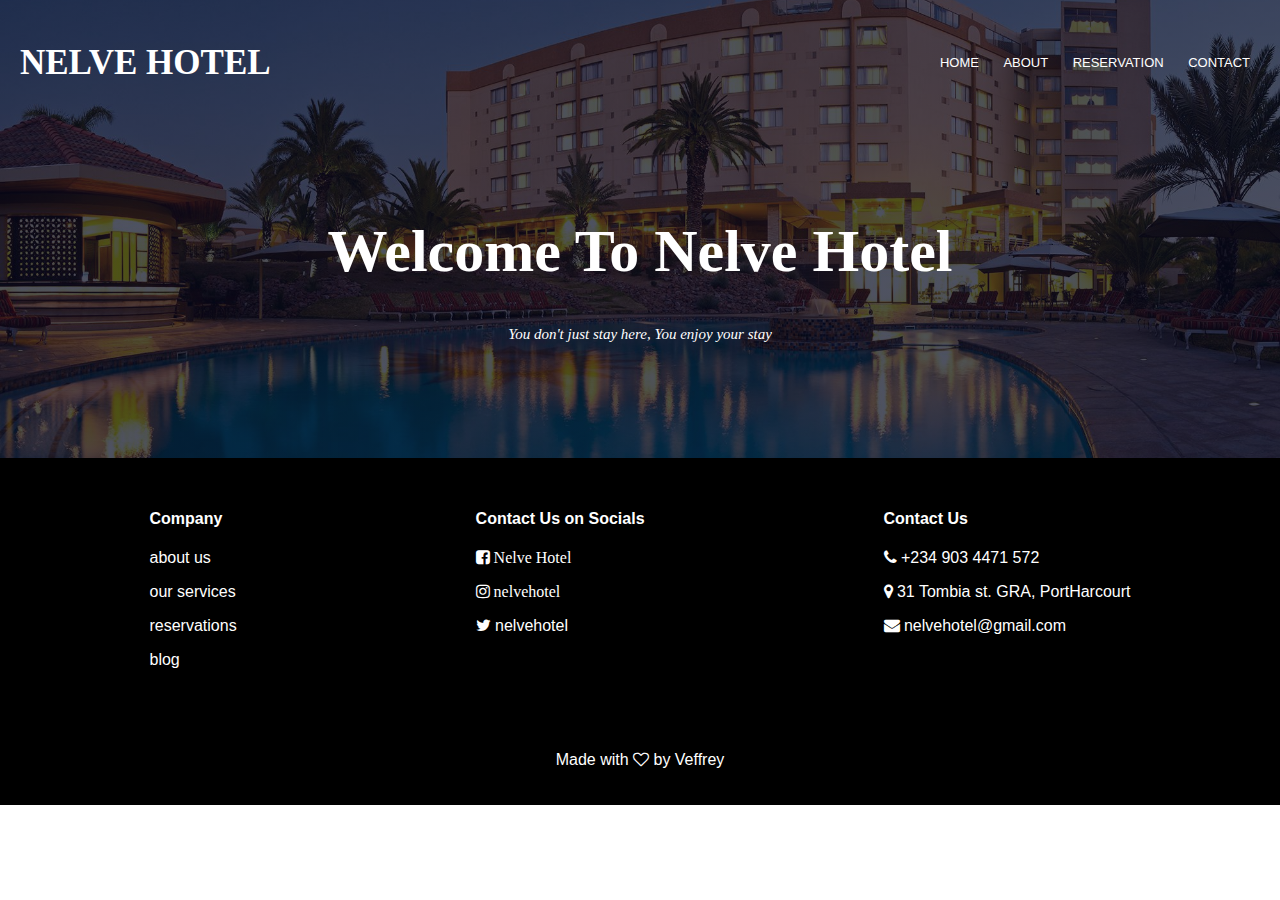
<file: index.html>
<!DOCTYPE html>
<html lang="en">
<head>
    <meta charset="UTF-8">
    <meta http-equiv="X-UA-Compatible" content="IE=edge">
    <meta name="viewport" content="width=device-width, initial-scale=1.0">
    <title>NELVE</title>
    <link rel="stylesheet" href="index.css">
    <link rel="stylesheet" href="https://stackpath.bootstrapcdn.com/font-awesome/4.7.0/css/font-awesome.min.css">
</head>
<body>
    <!-- NAVBAR -->
    <div class="header">
        <div class="nav">
            <h1>NELVE HOTEL</h1>
            <a href="index.html"></a>
            <div class="nav-links" id="navLinks">
                <i class="fa fa-times" onclick="hideMenu()"></i>
                <ul>
                    <li><a href="index.html">HOME</a></li>
                    <li><a href="about.html">ABOUT</a></li>
                    <li><a href="book.html">RESERVATION</a></li>
                    <li><a href="contact.html">CONTACT</a></li>
                </ul>
            </div>
            <i class="fa fa-bars"onclick="showMenu()"></i>
        </div>
         <!-- HERO SECTION -->
        <div class="hero">
            <div class="hero-text">
               <h1>Welcome To Nelve Hotel</h1>
               <p>You don't just stay here, You enjoy your stay</p>
            </div>
        
    </div>
    
    <!-- FOOTER -->
    <div class="footer">
        <div>
            <h4>Company</h4>
            <p>about us</p>
            <p>our services</p>
            <p>reservations</p>
            <p>blog</p>
        </div>
        <div>
            <h4>Contact Us on Socials</h4>
            <i class="fa fa-facebook-square"> Nelve Hotel</i>
            <p><i class="fa fa-instagram"> nelvehotel</i></p>
            <p><i class="fa fa-twitter"></i>  nelvehotel</p>
        </div>
        <div>
            <h4>Contact Us</h4>
            <p><i class="fa fa-phone"></i> +234 903 4471 572</p>
            <p><i class="fa fa-map-marker"></i> 31 Tombia st. GRA, PortHarcourt</p>
            <p><i class="fa fa-envelope"></i> nelvehotel@gmail.com</p>
        </div>
        




    </div>
    <div class="bottom-text">
        <p>Made with <i class="fa fa-heart-o"></i> by Veffrey</p>
    </div>
    <!-- Java script -->
    <script src="app.js"></script>
    
</body>
</html>
</file>
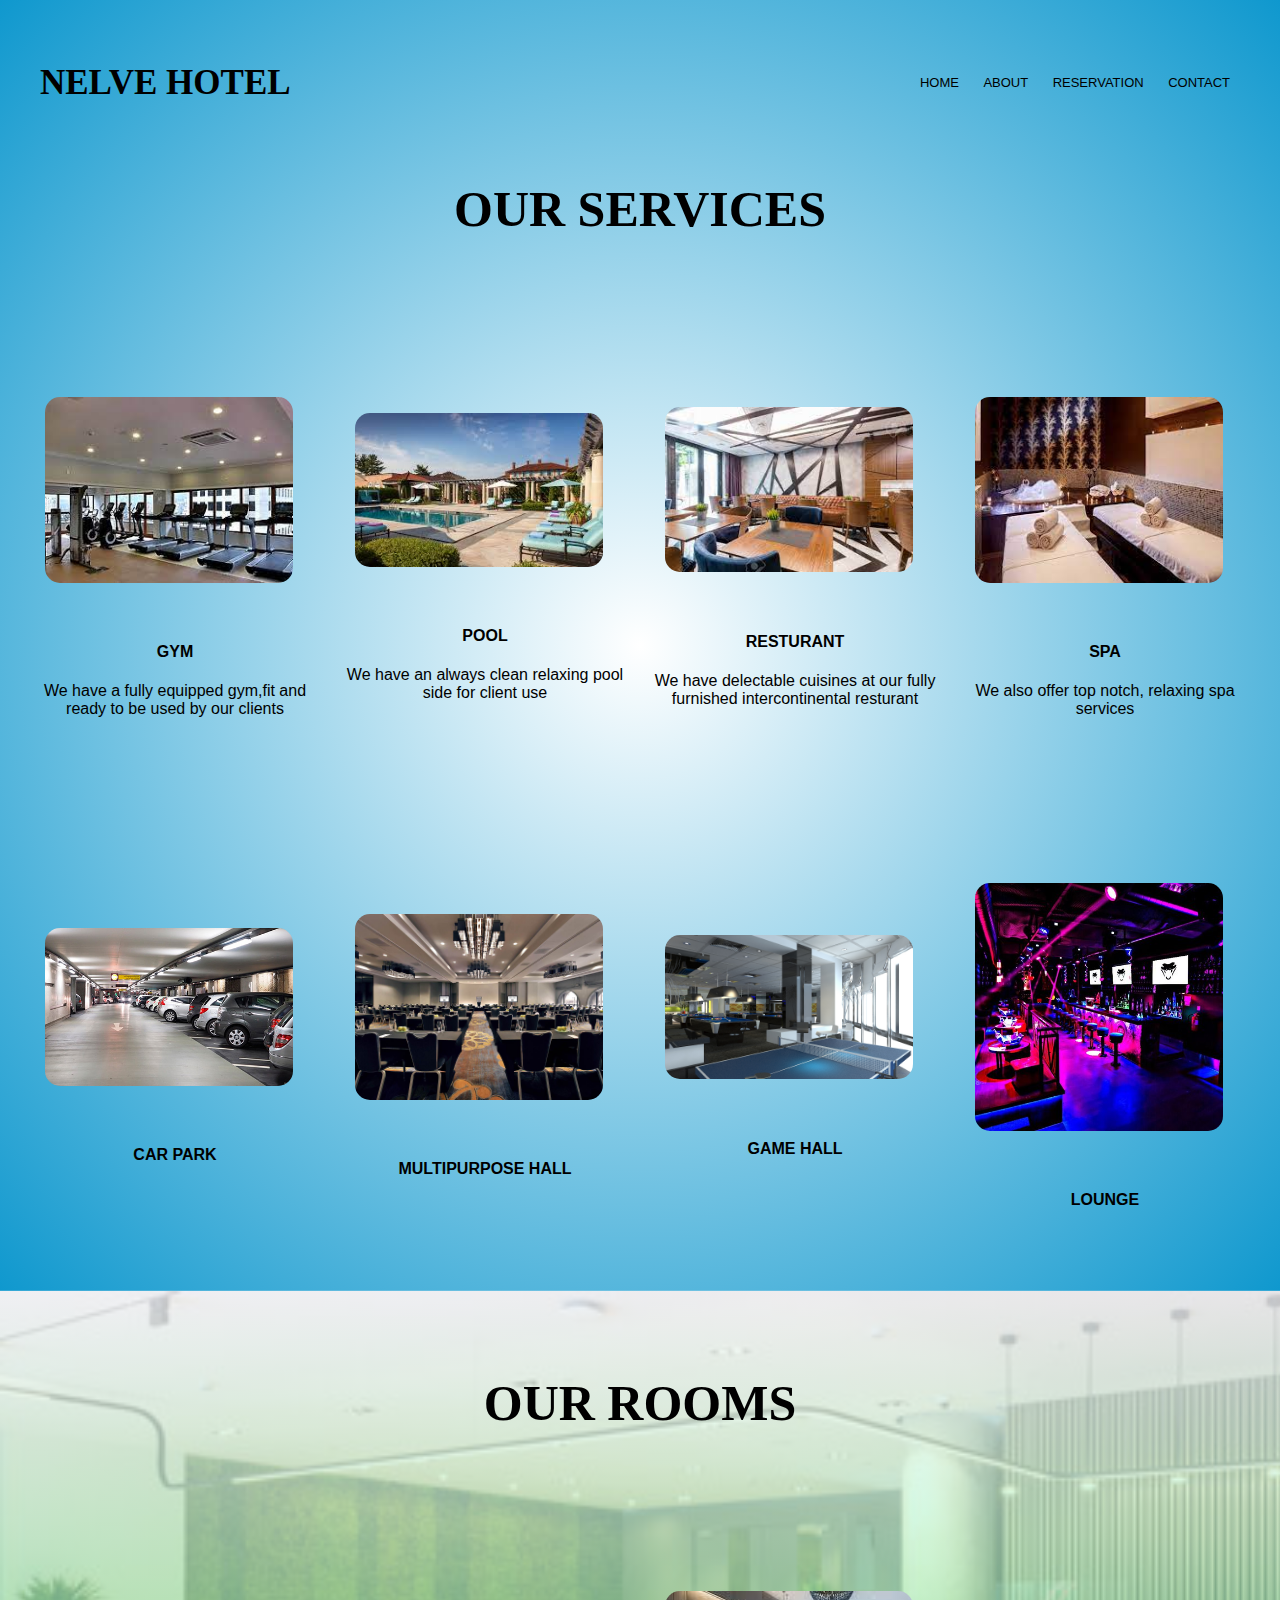
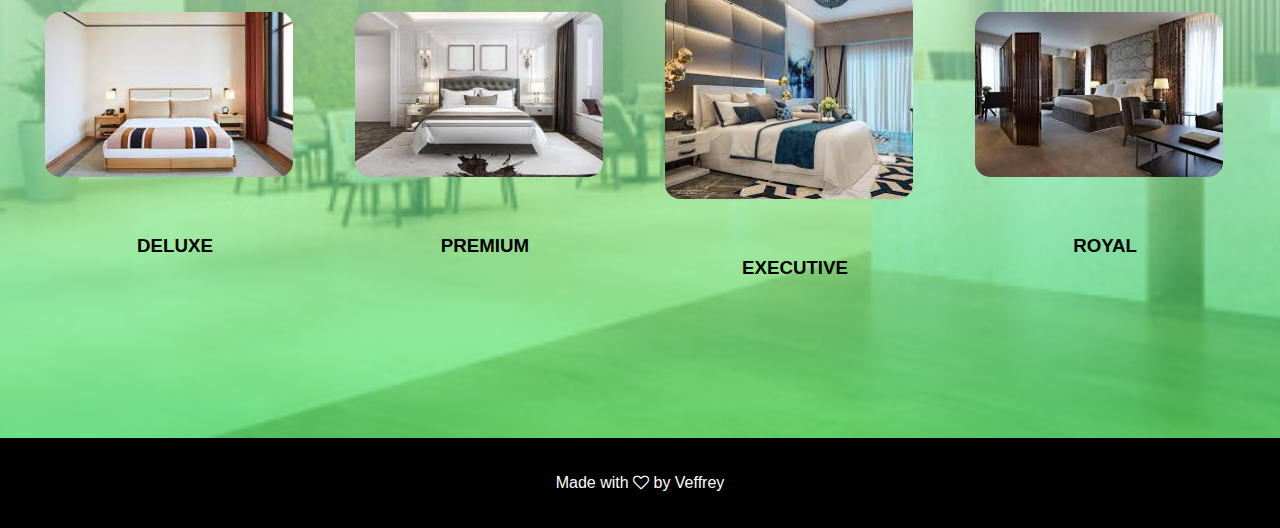
<file: about.html>
<!DOCTYPE html>
<html lang="en">
<head>
    <meta charset="UTF-8">
    <meta http-equiv="X-UA-Compatible" content="IE=edge">
    <meta name="viewport" content="width=device-width, initial-scale=1.0">
    <title>About Nelve</title>
    <link rel="stylesheet" href="index.css">
    <link rel="stylesheet" href="https://stackpath.bootstrapcdn.com/font-awesome/4.7.0/css/font-awesome.min.css">
</head>
<body>
    
    <div class="container1">
        <div class="nav2">
            <h1>NELVE HOTEL</h1>
            <a href="index.html"></a>
            <div class="nav-links2" id="navLinkst">
                <i class="fa fa-times" onclick="hideMenu()"></i>
                <ul>
                    <li><a href="index.html">HOME</a></li>
                    <li><a href="about.html">ABOUT</a></li>
                    <li><a href="book.html">RESERVATION</a></li>
                    <li><a href="contact.html">CONTACT</a></li>
                </ul>
            </div>
            <i class="fa fa-bars"onclick="showMenu()"></i>
        </div>
        <h1>OUR SERVICES</h1>
        <div class="boxA">
            <div class="box1">
                <img src="/assets/Gym.jpeg">
                <div class="box-text">
                  <h4>GYM</h4>
                  We have a fully equipped gym,fit and ready to be used by our clients
                </div>
            </div>
            <div class="box1">
                <img src="/assets/pool.jpeg">
                <div class="box-text">
                  <h4>POOL</h4>
                  We have an always clean relaxing pool side for client use
                </div>
            </div>
            <div class="box1">
                <img src="/assets/Resturant.jpeg">
                <div class="box-text">
                   <h4>RESTURANT</h4>
                   We have delectable cuisines at our fully furnished intercontinental resturant
                </div>
            </div>
            <div class="box1">
                <img src="/assets/spa.jpeg">
                <div class="box-text">
                   <h4>SPA</h4>
                   We also offer top notch, relaxing spa services
                </div>
            </div>
        </div>
        <div class="boxA">
            <div class="box1">
                <img src="/assets/carpark.jpg">
                <div class="box-text">
                   <h4>CAR PARK</h4>
                </div>
            </div>
            <div class="box1">
                <img src="/assets/Hall.jpg">
                <div class="box-text">
                    <h4>MULTIPURPOSE HALL</h4>
                </div>
            </div>
            <div class="box1">
                <img src="/assets/games.jpg">
                <div class="box-text">
                    <h4>GAME HALL</h4>
                </div>
            </div>
            <div class="box1">
                <img src="/assets/Lounge.jpg">
                <div class="box-text">
                    <h4>LOUNGE</h4>
                </div>
            </div>

        </div>

    </div>
    <div class="container2">
        <h1>OUR ROOMS</h1>
        <div class="card">
                   <div class="card1">
                <img src="/assets/Room1.jpeg">
                <div class="card-text">
                    <h3>DELUXE</h3>
                </div>

            </div>
            <div class="card1">
                <img src="/assets/Room2.jpeg">
                <div class="card-text">
                    <h3>PREMIUM</h3>
                </div>

            </div>
            <div class="card1">
                <img src="/assets/Room3.jpeg">
                <div class="card-text">
                    <h3>EXECUTIVE</h3>
                </div>

            </div>
            <div class="card1">
                <img src="/assets/Room4.jpeg">
                <div class="card-text">
                    <h3>ROYAL</h3>
                </div>

            </div>
        </div>
    </div>
    <div class="bottom-text">
        <p>Made with <i class="fa fa-heart-o"></i> by Veffrey</p>
    </div>
    <!-- Java script -->
    <script src="app.js"></script>
</body>
</html>
</file>
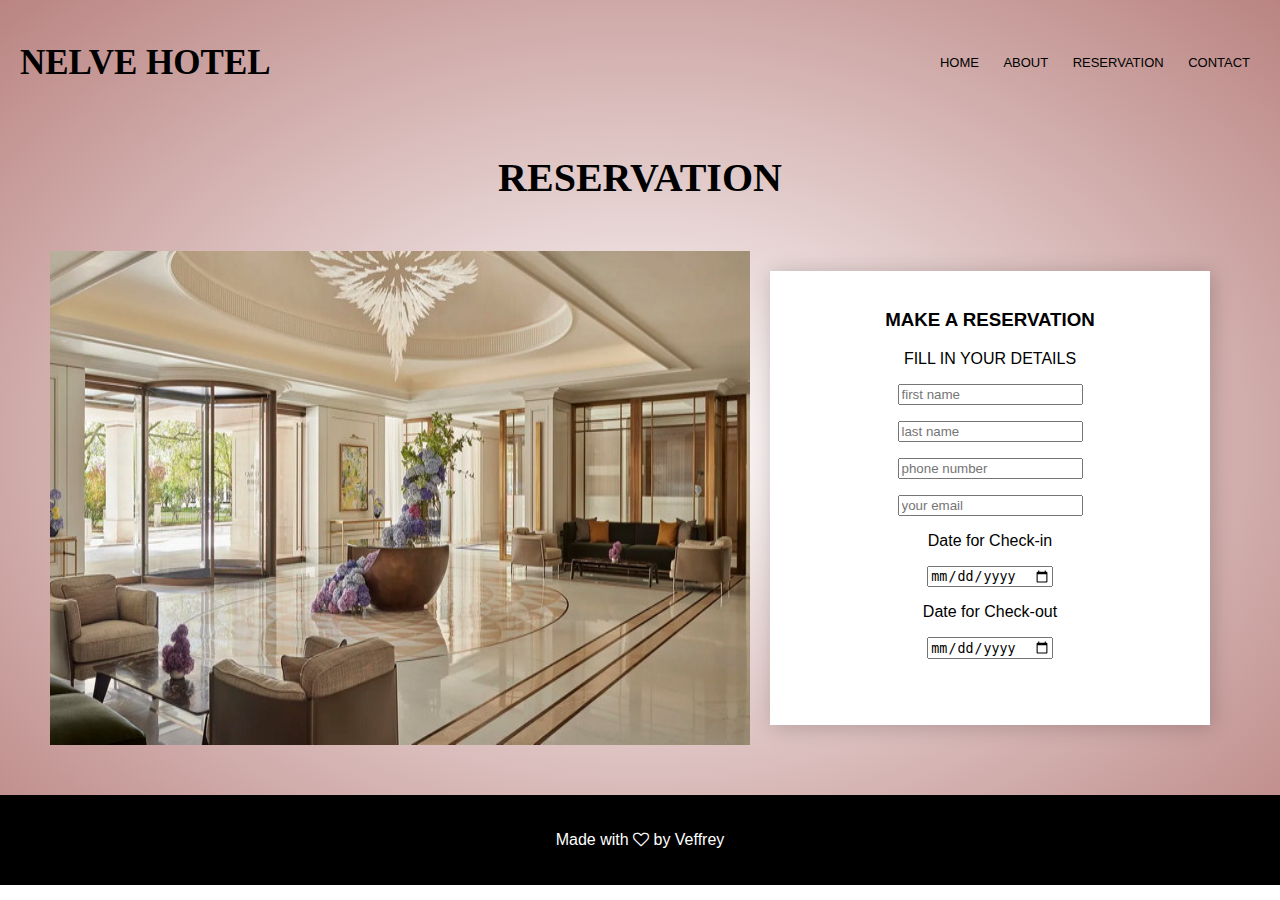
<file: book.html>
<!DOCTYPE html>
<html lang="en">
<head>
    <meta charset="UTF-8">
    <meta http-equiv="X-UA-Compatible" content="IE=edge">
    <meta name="viewport" content="width=device-width, initial-scale=1.0">
    <title>Reservations</title>
    <link rel="stylesheet" href="index.css">
    <link rel="stylesheet" href="https://stackpath.bootstrapcdn.com/font-awesome/4.7.0/css/font-awesome.min.css">
</head>
<body>
    <div class="container3">
        <div class="nav2">
            <h1>NELVE HOTEL</h1>
            <a href="index.html"></a>
            <div class="nav-links2" id="navLinkst">
                <i class="fa fa-times" onclick="hideMenu()"></i>
                <ul>
                    <li><a href="index.html">HOME</a></li>
                    <li><a href="about.html">ABOUT</a></li>
                    <li><a href="book.html">RESERVATION</a></li>
                    <li><a href="contact.html">CONTACT</a></li>
                </ul>
            </div>
            <i class="fa fa-bars"onclick="showMenu()"></i>
        </div>
        <h1>RESERVATION</h1>
        <div class="book">
           <img src="/assets/Lobby.jpg">
            <div class="form-card">
                <div class="form">
                   <h3>MAKE A RESERVATION</h3>
                   <p>FILL IN YOUR DETAILS</p>
                   <p><input type="text" placeholder="first name"></p>
                   <p><input type="text" placeholder="last name"></p>
                   <p><input type="number" placeholder="phone number"></p>
                   <p><input type="email" placeholder="your email"></p> 
                   <p>Date for Check-in</p>
                   <p><input type="date" placeholder="date for check-in"></p>
                   <p>Date for Check-out</p>
                   <p><input type="date" placeholder="date for check-out"></p>
                

                </div>
            </div>
        </div>
        <div class="bottom-text">
            <p>Made with <i class="fa fa-heart-o"></i> by Veffrey</p>
        </div>
    </div>
    <!-- Java script -->
    <script src="app.js"></script>
    
</body>
</html>
</file>
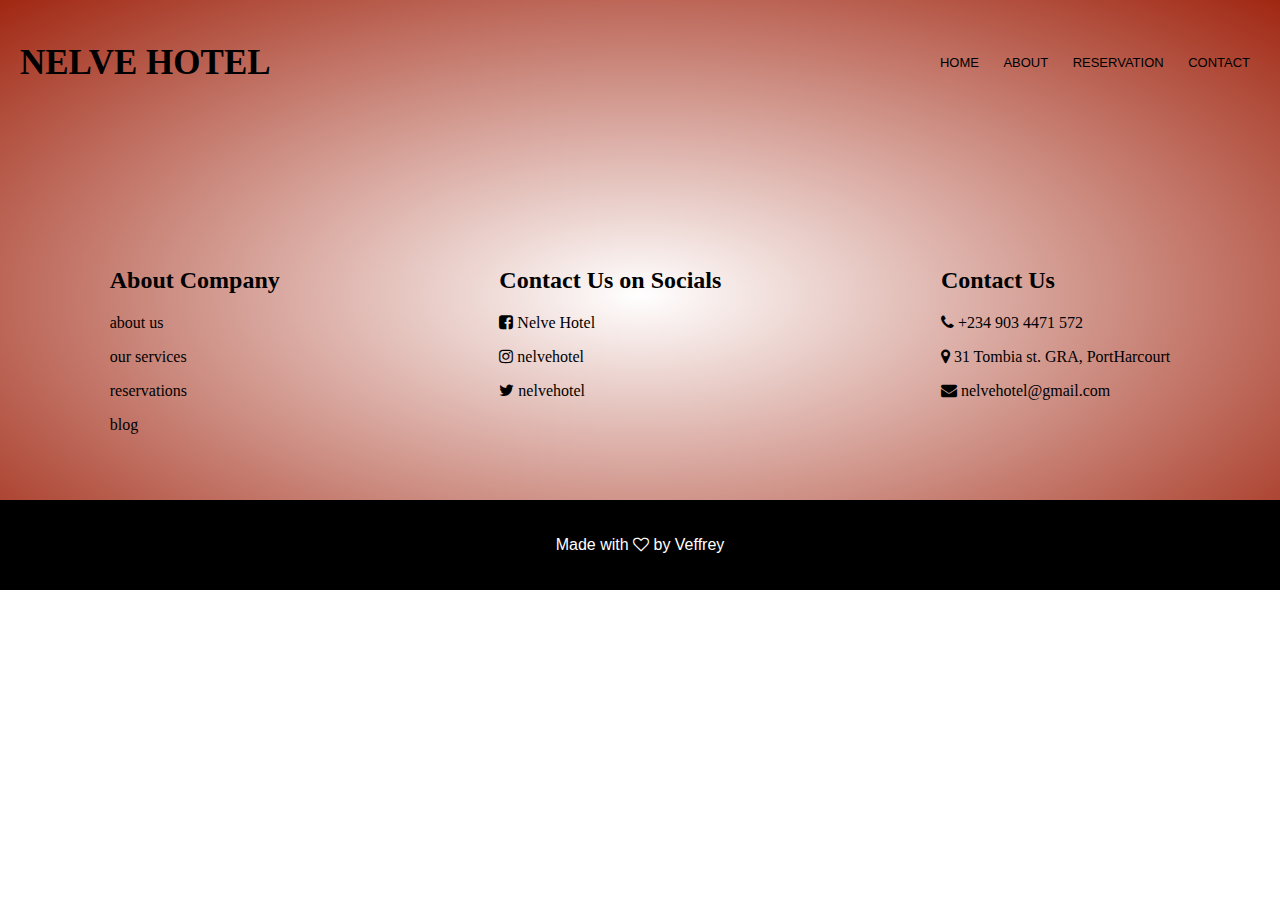
<file: contact.html>
<!DOCTYPE html>
<html lang="en">
<head>
    <meta charset="UTF-8">
    <meta http-equiv="X-UA-Compatible" content="IE=edge">
    <meta name="viewport" content="width=device-width, initial-scale=1.0">
    <title>CONTACT</title>
    <link rel="stylesheet" href="index.css">
    <link rel="stylesheet" href="https://stackpath.bootstrapcdn.com/font-awesome/4.7.0/css/font-awesome.min.css">
</head>
<body>
    <div class="contact">
        <div class="nav2">
            <h1>NELVE HOTEL</h1>
            <a href="index.html"></a>
            <div class="nav-links2" id="navLinkst">
                <i class="fa fa-times" onclick="hideMenu()"></i>
                <ul>
                    <li><a href="index.html">HOME</a></li>
                    <li><a href="about.html">ABOUT</a></li>
                    <li><a href="book.html">RESERVATION</a></li>
                    <li><a href="contact.html">CONTACT</a></li>
                </ul>
            </div>
            <i class="fa fa-bars"onclick="showMenu()"></i>
        </div>
        <div class="contact-card">
            <div class="cards">
               <h2> About  Company</h2>
               <p>about us</p>
               <p>our services</p>
               <p>reservations</p>
               <p>blog</p>
            </div>
         
            <div class="cards">
                <h2>Contact Us on Socials</h2>
                <i class="fa fa-facebook-square"> Nelve Hotel</i>
                <p><i class="fa fa-instagram"> nelvehotel</i></p>
                <p><i class="fa fa-twitter"></i>  nelvehotel</p>
            </div>
            <div class="cards">
                <h2>Contact Us</h2>
                <p><i class="fa fa-phone"></i> +234 903 4471 572</p>
                <p><i class="fa fa-map-marker"></i> 31 Tombia st. GRA, PortHarcourt</p>
                <p><i class="fa fa-envelope"></i> nelvehotel@gmail.com</p>
            </div>    
        </div>
        <div class="bottom-text">
            <p>Made with <i class="fa fa-heart-o"></i> by Veffrey</p>
        </div>
        




    </div>
    <!-- Java script -->
    <script src="app.js"></script>
</body>
</html>
</file>
<file: index.css>
body{
    padding: 0px;
    margin: 0px;
    font-family: Arial, Helvetica, sans-serif;
}
/* NAV BAR */
.header{
    width: 100%;
    background-image: linear-gradient(rgba(4,9,30,0.7),rgba(4,9,30,0.7)),url(/assets/hotel1.jpg);
    background-size: cover;
    background-position: center;
    position: relative;
    height: 500px;
    
}
.nav>h1{
    color: white;
    font-family: 'Times New Roman', Times, serif;
    font-size: 35px;
}
.nav{
    display: flex;
    padding: 20px;
    justify-content: space-between;
    align-items: center;
}
.nav-links{
    flex: 1;
    text-align: right;

}
.nav-links ul li{
    list-style: none;
    display: inline-block;
    padding: 10px;
    position: relative;
}
.nav-links ul li a{
    color: white;
    text-decoration: none;
    font-size: 13px;
}
.nav-links ul li::after{
    content: '';
    width: 0%;
    height: 2px;
    background: rgb(15, 152, 206);
    display: block;
    margin: auto;
    transition: 0.5s;

}
.nav-links ul li:hover::after{
    width: 100%;
}
.nav .fa{
    display: none;
}
.nav2>h1{
    color: black;
    font-family: 'Times New Roman', Times, serif;
    font-size: 35px;
}
.nav2{
    display: flex;
    padding: 20px;
    justify-content: space-between;
    align-items: center;
}
.nav-links2{
    flex: 1;
    text-align: right;

}
.nav-links2 ul li{
    list-style: none;
    display: inline-block;
    padding: 10px;
    position: relative;
}
.nav-links2 ul li a{
    color: black;
    text-decoration: none;
    font-size: 13px;
}
.nav-links2 ul li::after{
    content: '';
    width: 0%;
    height: 2px;
    background: rgb(15, 152, 206);
    display: block;
    margin: auto;
    transition: 0.5s;

}
.nav-links2 ul li:hover::after{
    width: 100%;
}
.nav2 .fa{
    display: none;
}
/* HERO SECTION */   
.hero-text{
    text-align: center;
    color:white;
    padding-top: 50px;
    padding-bottom: 100px;
    font-family: 'Times New Roman', Times, serif;
    font-size: 30px;
    
}
.hero-text>p{
    font-size: 15px;
    font-style: italic;
}

/* ABOUT */
.container1{
    background-image:radial-gradient(white,rgb(15, 152, 206) );
    background-repeat: no-repeat;
    background-size: cover;
    background-position: center;
    padding: 20px;

}
.container1>h1{
    text-align: center;
    font-family: fantasy;
    font-size: 50px;
}
.boxA{
    display: flex;
    justify-content: space-around;
    align-items: center;
    padding-top: 100px;
}
.box1{ 
    flex-basis: 32%;
   border-radius: 10px;
   margin-bottom: 30px;
   position: relative;
   overflow: hidden;   
}
.box1:hover{
    box-shadow: 2px 2px 20px rgb(0,0,0,0.2);
    background-color: white;
}
.box1>img{
    width: 80%;
    height: 80%;
    padding: 25px;
    border-radius: 40px;

}
.box-text{
    text-align: center;
    padding: 10px;
    
}
.boxB{
    display: flex;
    justify-content: space-around;
    align-items: center;
    padding: 50px;
}
.box2{
    box-shadow: 2px 2px 20px rgb(0,0,0,0.2);
    background-color: white;
    border-radius: 10px;
    width: 20%;
    height: 40%;   
}
.box2>img{
    width: 80%;
    height: 80%;
    padding: 25px;
    border-radius: 40px;
}

/* ROOMS */
.container2{
    background-image:
    linear-gradient(to bottom, rgba(245, 246, 252, 0.8), rgba(14, 247, 83, 0.5)),
    url(/assets/lobby2.jpg);
    background-size: cover;
    color: black;
    padding: 20px;
    padding-bottom: 100px;
    padding-top: 50px;
}
.container2>h1{
    text-align: center;
    font-family: fantasy;
    font-size: 50px;
}
.card{
    display: flex;
    justify-content: space-around;
    align-items: center;
    padding-top: 100px;
}
.card1{
   flex-basis: 32%;
   border-radius: 10px;
   margin-bottom: 30px;
   position: relative;
   overflow: hidden;  
}
.card1:hover{
    box-shadow: 2px 2px 20px rgb(0,0,0,0.2);
    background-color: white;
}
.card1>img{
    width: 80%;
    height: 80%;
    padding: 25px;
    border-radius: 40px;

    
}
.card-text{
    text-align: center;
    padding: 10px;
}
/* FORM CONTAINER */
.container3{
    background-image:radial-gradient(white,rgb(117, 10, 6, 0.5) );
    background-repeat: no-repeat;
    background-size: cover;
    background-position: center;  
}
.container3>h1{
    text-align: center;
    font-size: 40px;
    font-family: 'Times New Roman', Times, serif;
}
.book{
    display: flex;
    justify-content: space-around;
    padding: 20px;
    margin: 30px;  
}
.form-card{
    box-shadow: 2px 2px 20px rgb(0,0,0,0.2);
    background-color: white;
    text-align: center;
    width: 100%;
    padding: 20px;
    margin: 20px;
    
    
}
.form{
   flex-basis: 32%;
   border-radius: 10px;
   margin-bottom: 30px;
   position: relative;
   overflow: hidden; 

}
/* CONTACT */
.contact{
    background-image:radial-gradient(white,rgb(160, 39, 18) );

}
.contact-card{
    justify-content: space-around;
    display: flex;
    padding-top: 100px;
    font-family: 'Times New Roman', Times, serif;
}
.cards{
   
   border-radius: 10px;
   margin-bottom: 30px;
   position: relative;
   overflow: hidden;
   align-items: center;
   padding: 20px;
   
   
}
.cards:hover{
    box-shadow: 2px 2px 20px rgb(0,0,0,0.2);
    background-color: white;
}
/* FOOTER */
.footer{
    background-color: black;
    display: flex;
    justify-content: space-around;
    color: white;
    padding: 30px;
}
.bottom-text{
    text-align: center;
    background-color: black;
    color: white;
    padding: 20px;
}


/* RESPONSIVENESS */
@media (max-width: 800px){
    .hero-text>h1{
        font-size: 20px;
    }
    .nav-links{
        position: absolute;
        background: rgb(15, 152, 206);
        height: 100vh;
        width: 200px;
        top: 0;
        right: -70%;
        text-align: left;
        z-index: 2;
        transition: 1s;
    }
    .nav .fa{
        display: block;
        color: white;
        margin: 10px;
        font-size: 22px;
        cursor: pointer;
    }

}
@media (max-width: 700px){
    .boxA{
        flex-direction: column;
        align-items: center;
        
    }
    .card{
        flex-direction: column;
    }
    .book{
        flex-direction: column;
        align-items: center;
    }
    .footer{
        flex-direction: column;
    }
    .book>img{
        width: 100%;
        
    }
    .contact-card{
        flex-direction: column;
    }

}
</file>
